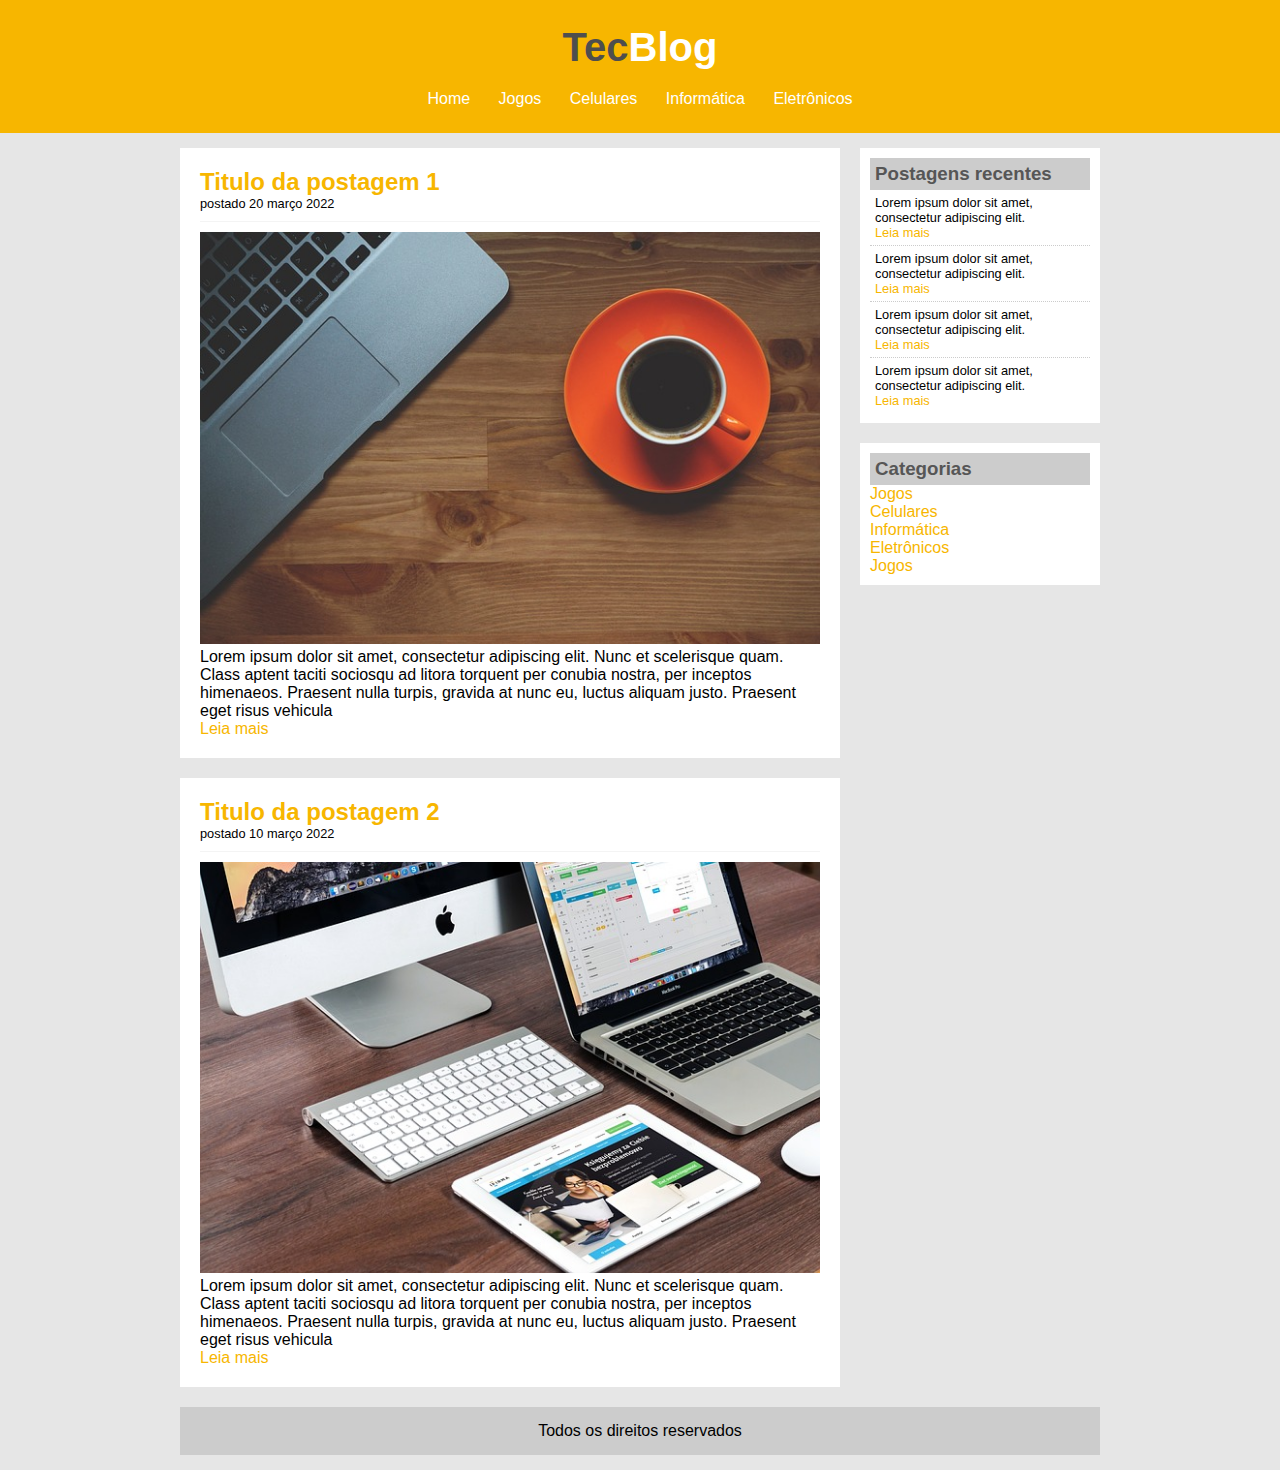
<file: index.html>
<!DOCTYPE html>
<html>
<head>
	<title>TecBlog - O seu Blog de tecnologia</title>
	<meta charset="utf-8">
	<link rel="stylesheet" type="text/css" href="css/estilo.css">
</head>
<body>

	<div id="area-cabecalho">
		
		<div id="area-logo">
			<h1>Tec<span class="branco">Blog</span></h1>
		</div>
		<div id="area-menu">
			<a href="index.html">Home</a>
			<a href="jogos.html">Jogos</a>
			<a href="celulares.html">Celulares</a>
			<a href="informatica.html">Informática</a>
			<a href="eletronicos.html">Eletrônicos</a>
		</div>

	</div>

	<div id="area-principal">

		<div id="area-postagens">
			
			<!-- abertura postagem -->
			<div class="postagem">
				<h2>Titulo da postagem 1</h2>
				<span class="data-postagem">postado 20 março 2022</span>
				<img width="620px" src="imagens/imagem1.jpg">
				<p>
					Lorem ipsum dolor sit amet, consectetur adipiscing elit. Nunc et scelerisque quam. Class aptent taciti sociosqu ad litora torquent per conubia nostra, per inceptos himenaeos. Praesent nulla turpis, gravida at nunc eu, luctus aliquam justo. Praesent eget risus vehicula
				</p>
				<a href="">Leia mais</a>
			</div><!--// fechamento postagem -->

			<!-- abertura postagem -->
			<div class="postagem">
				<h2>Titulo da postagem 2</h2>
				<span class="data-postagem">postado 10 março 2022</span>
				<img width="620px" src="imagens/imagem2.jpg">
				<p>
					Lorem ipsum dolor sit amet, consectetur adipiscing elit. Nunc et scelerisque quam. Class aptent taciti sociosqu ad litora torquent per conubia nostra, per inceptos himenaeos. Praesent nulla turpis, gravida at nunc eu, luctus aliquam justo. Praesent eget risus vehicula
				</p>
				<a href="">Leia mais</a>
			</div><!--// fechamento postagem -->

		</div>
		<div id="area-lateral">
			

			<div class="conteudo-lateral">
				<h3>Postagens recentes</h3>
				
				<div class="postagem-lateral">
					<p>Lorem ipsum dolor sit amet, consectetur adipiscing elit.</p>
					<a href="">Leia mais</a>
				</div>

				<div class="postagem-lateral">
					<p>Lorem ipsum dolor sit amet, consectetur adipiscing elit.</p>
					<a href="">Leia mais</a>
				</div>

				<div class="postagem-lateral">
					<p>Lorem ipsum dolor sit amet, consectetur adipiscing elit.</p>
					<a href="">Leia mais</a>
				</div>

				<div class="postagem-lateral" style="border-bottom: none;">
					<p>Lorem ipsum dolor sit amet, consectetur adipiscing elit.</p>
					<a href="">Leia mais</a>
				</div>

			</div>

			<div class="conteudo-lateral">
				<h3>Categorias</h3>
				
				<a href="index.html">Jogos</a><br>
				<a href="index.html">Celulares</a><br>
				<a href="index.html">Informática</a><br>
				<a href="index.html">Eletrônicos</a><br>
				<a href="index.html">Jogos</a><br>

			</div>


		</div>

		<div id="rodape">
			Todos os direitos reservados
		</div>

	</div>

</body>
</html>
</file>
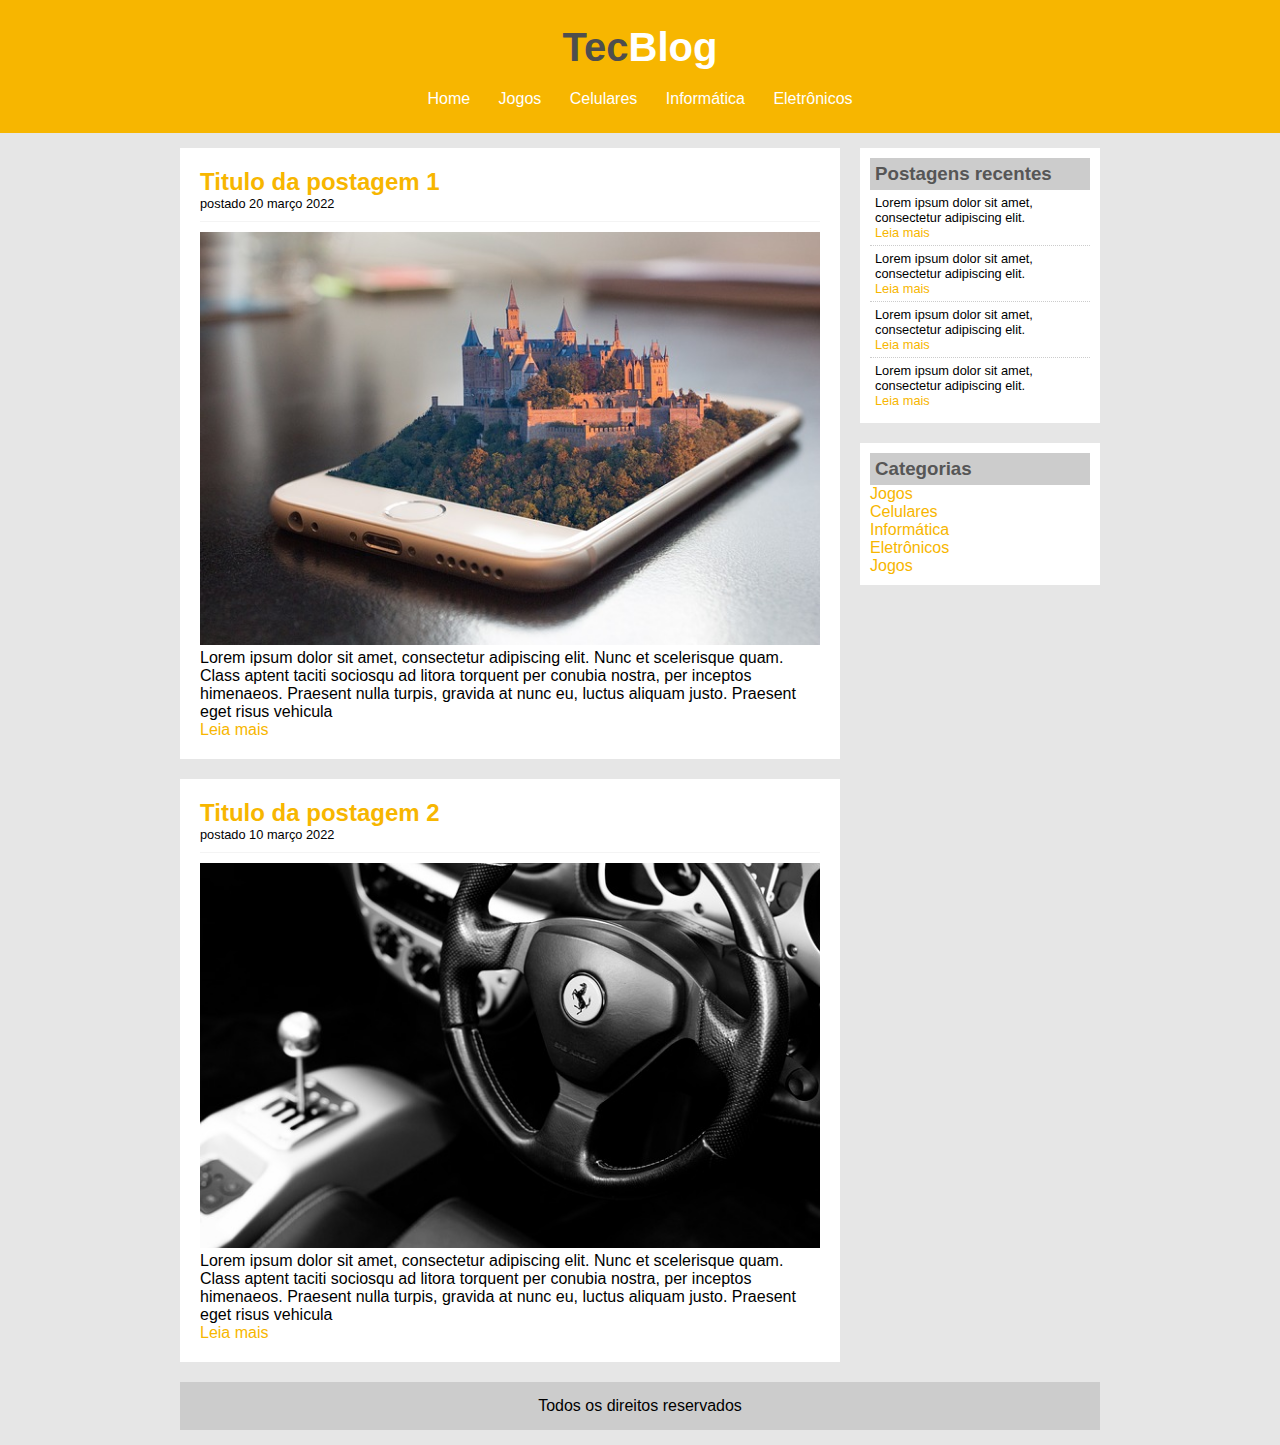
<file: celulares.html>
<!DOCTYPE html>
<html>
<head>
	<title>Celulres</title>
	<meta charset="utf-8">
	<link rel="stylesheet" type="text/css" href="css/estilo.css">
</head>
<body>

	<div id="area-cabecalho">
		
		<div id="area-logo">
			<h1>Tec<span class="branco">Blog</span></h1>
		</div>
		<div id="area-menu">
			<a href="index.html">Home</a>
			<a href="jogos.html">Jogos</a>
			<a href="celulares.html">Celulares</a>
			<a href="informatica.html">Informática</a>
			<a href="eletronicos.html">Eletrônicos</a>
		</div>

	</div>

	<div id="area-principal">

		<div id="area-postagens">
			
			<!-- abertura postagem -->
			<div class="postagem">
				<h2>Titulo da postagem 1</h2>
				<span class="data-postagem">postado 20 março 2022</span>
				<img width="620px" src="imagens/imagem3.jpg">
				<p>
					Lorem ipsum dolor sit amet, consectetur adipiscing elit. Nunc et scelerisque quam. Class aptent taciti sociosqu ad litora torquent per conubia nostra, per inceptos himenaeos. Praesent nulla turpis, gravida at nunc eu, luctus aliquam justo. Praesent eget risus vehicula
				</p>
				<a href="">Leia mais</a>
			</div><!--// fechamento postagem -->

			<!-- abertura postagem -->
			<div class="postagem">
				<h2>Titulo da postagem 2</h2>
				<span class="data-postagem">postado 10 março 2022</span>
				<img width="620px" src="imagens/imagem5.jpg">
				<p>
					Lorem ipsum dolor sit amet, consectetur adipiscing elit. Nunc et scelerisque quam. Class aptent taciti sociosqu ad litora torquent per conubia nostra, per inceptos himenaeos. Praesent nulla turpis, gravida at nunc eu, luctus aliquam justo. Praesent eget risus vehicula
				</p>
				<a href="">Leia mais</a>
			</div><!--// fechamento postagem -->

		</div>
		<div id="area-lateral">
			

			<div class="conteudo-lateral">
				<h3>Postagens recentes</h3>
				
				<div class="postagem-lateral">
					<p>Lorem ipsum dolor sit amet, consectetur adipiscing elit.</p>
					<a href="">Leia mais</a>
				</div>

				<div class="postagem-lateral">
					<p>Lorem ipsum dolor sit amet, consectetur adipiscing elit.</p>
					<a href="">Leia mais</a>
				</div>

				<div class="postagem-lateral">
					<p>Lorem ipsum dolor sit amet, consectetur adipiscing elit.</p>
					<a href="">Leia mais</a>
				</div>

				<div class="postagem-lateral" style="border-bottom: none;">
					<p>Lorem ipsum dolor sit amet, consectetur adipiscing elit.</p>
					<a href="">Leia mais</a>
				</div>

			</div>

			<div class="conteudo-lateral">
				<h3>Categorias</h3>
				
				<a href="index.html">Jogos</a><br>
				<a href="index.html">Celulares</a><br>
				<a href="index.html">Informática</a><br>
				<a href="index.html">Eletrônicos</a><br>
				<a href="index.html">Jogos</a><br>		

			</div>


		</div>

		<div id="rodape">
			Todos os direitos reservados
		</div>

	</div>

</body>
</html>
</file>
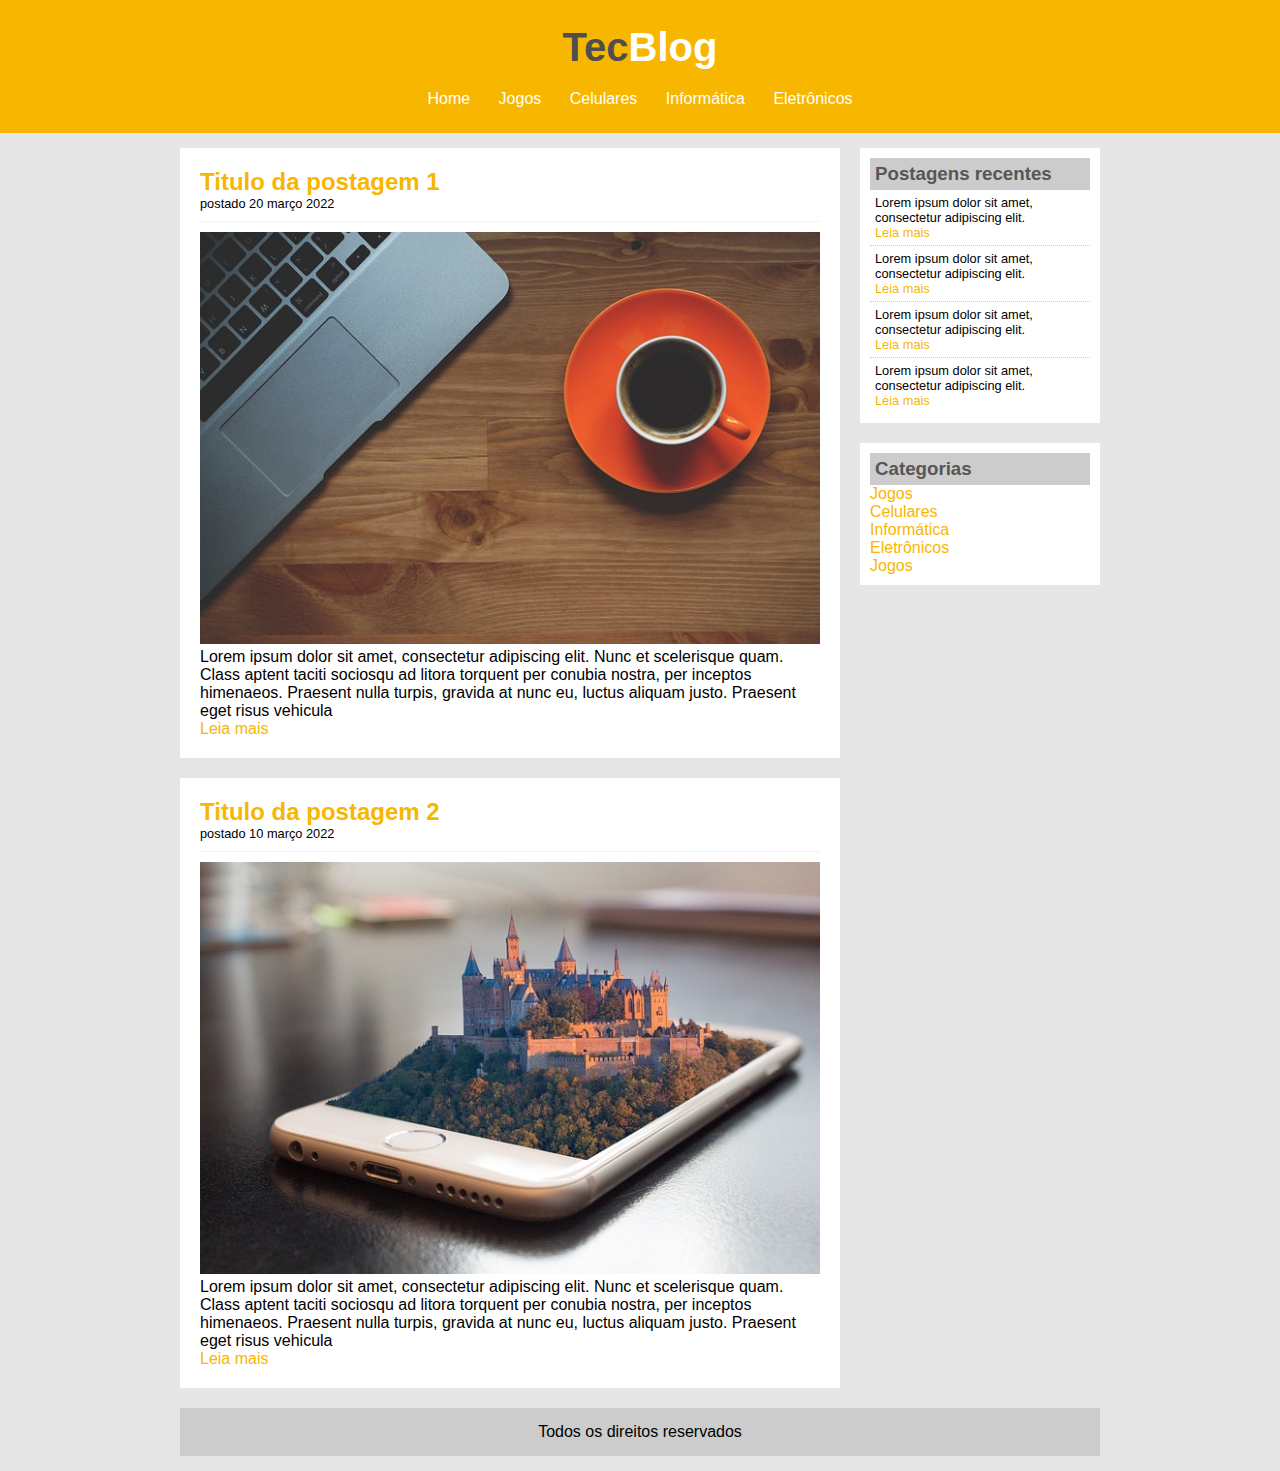
<file: eletronicos.html>
<!DOCTYPE html>
<html>
<head>
	<title>Eletronicos</title>
	<meta charset="utf-8">
	<link rel="stylesheet" type="text/css" href="css/estilo.css">
</head>
<body>

	<div id="area-cabecalho">
		
		<div id="area-logo">
			<h1>Tec<span class="branco">Blog</span></h1>
		</div>
		<div id="area-menu">
			<a href="index.html">Home</a>
			<a href="jogos.html">Jogos</a>
			<a href="celulares.html">Celulares</a>
			<a href="informatica.html">Informática</a>
			<a href="eletronicos.html">Eletrônicos</a>
		</div>

	</div>

	<div id="area-principal">

		<div id="area-postagens">
			
			<!-- abertura postagem -->
			<div class="postagem">
				<h2>Titulo da postagem 1</h2>
				<span class="data-postagem">postado 20 março 2022</span>
				<img width="620px" src="imagens/imagem1.jpg">
				<p>
					Lorem ipsum dolor sit amet, consectetur adipiscing elit. Nunc et scelerisque quam. Class aptent taciti sociosqu ad litora torquent per conubia nostra, per inceptos himenaeos. Praesent nulla turpis, gravida at nunc eu, luctus aliquam justo. Praesent eget risus vehicula
				</p>
				<a href="">Leia mais</a>
			</div><!--// fechamento postagem -->

			<!-- abertura postagem -->
			<div class="postagem">
				<h2>Titulo da postagem 2</h2>
				<span class="data-postagem">postado 10 março 2022</span>
				<img width="620px" src="imagens/imagem3.jpg">
				<p>
					Lorem ipsum dolor sit amet, consectetur adipiscing elit. Nunc et scelerisque quam. Class aptent taciti sociosqu ad litora torquent per conubia nostra, per inceptos himenaeos. Praesent nulla turpis, gravida at nunc eu, luctus aliquam justo. Praesent eget risus vehicula
				</p>
				<a href="">Leia mais</a>
			</div><!--// fechamento postagem -->

		</div>
		<div id="area-lateral">
			

			<div class="conteudo-lateral">
				<h3>Postagens recentes</h3>
				
				<div class="postagem-lateral">
					<p>Lorem ipsum dolor sit amet, consectetur adipiscing elit.</p>
					<a href="">Leia mais</a>
				</div>

				<div class="postagem-lateral">
					<p>Lorem ipsum dolor sit amet, consectetur adipiscing elit.</p>
					<a href="">Leia mais</a>
				</div>

				<div class="postagem-lateral">
					<p>Lorem ipsum dolor sit amet, consectetur adipiscing elit.</p>
					<a href="">Leia mais</a>
				</div>

				<div class="postagem-lateral" style="border-bottom: none;">
					<p>Lorem ipsum dolor sit amet, consectetur adipiscing elit.</p>
					<a href="">Leia mais</a>
				</div>

			</div>
			<div class="conteudo-lateral">
				<h3>Categorias</h3>
				
				<a href="index.html">Jogos</a><br>
				<a href="index.html">Celulares</a><br>
				<a href="index.html">Informática</a><br>
				<a href="index.html">Eletrônicos</a><br>
				<a href="index.html">Jogos</a><br>		

			</div>
			


		</div>

		<div id="rodape">
			Todos os direitos reservados
		</div>

	</div>

</body>
</html>
</file>
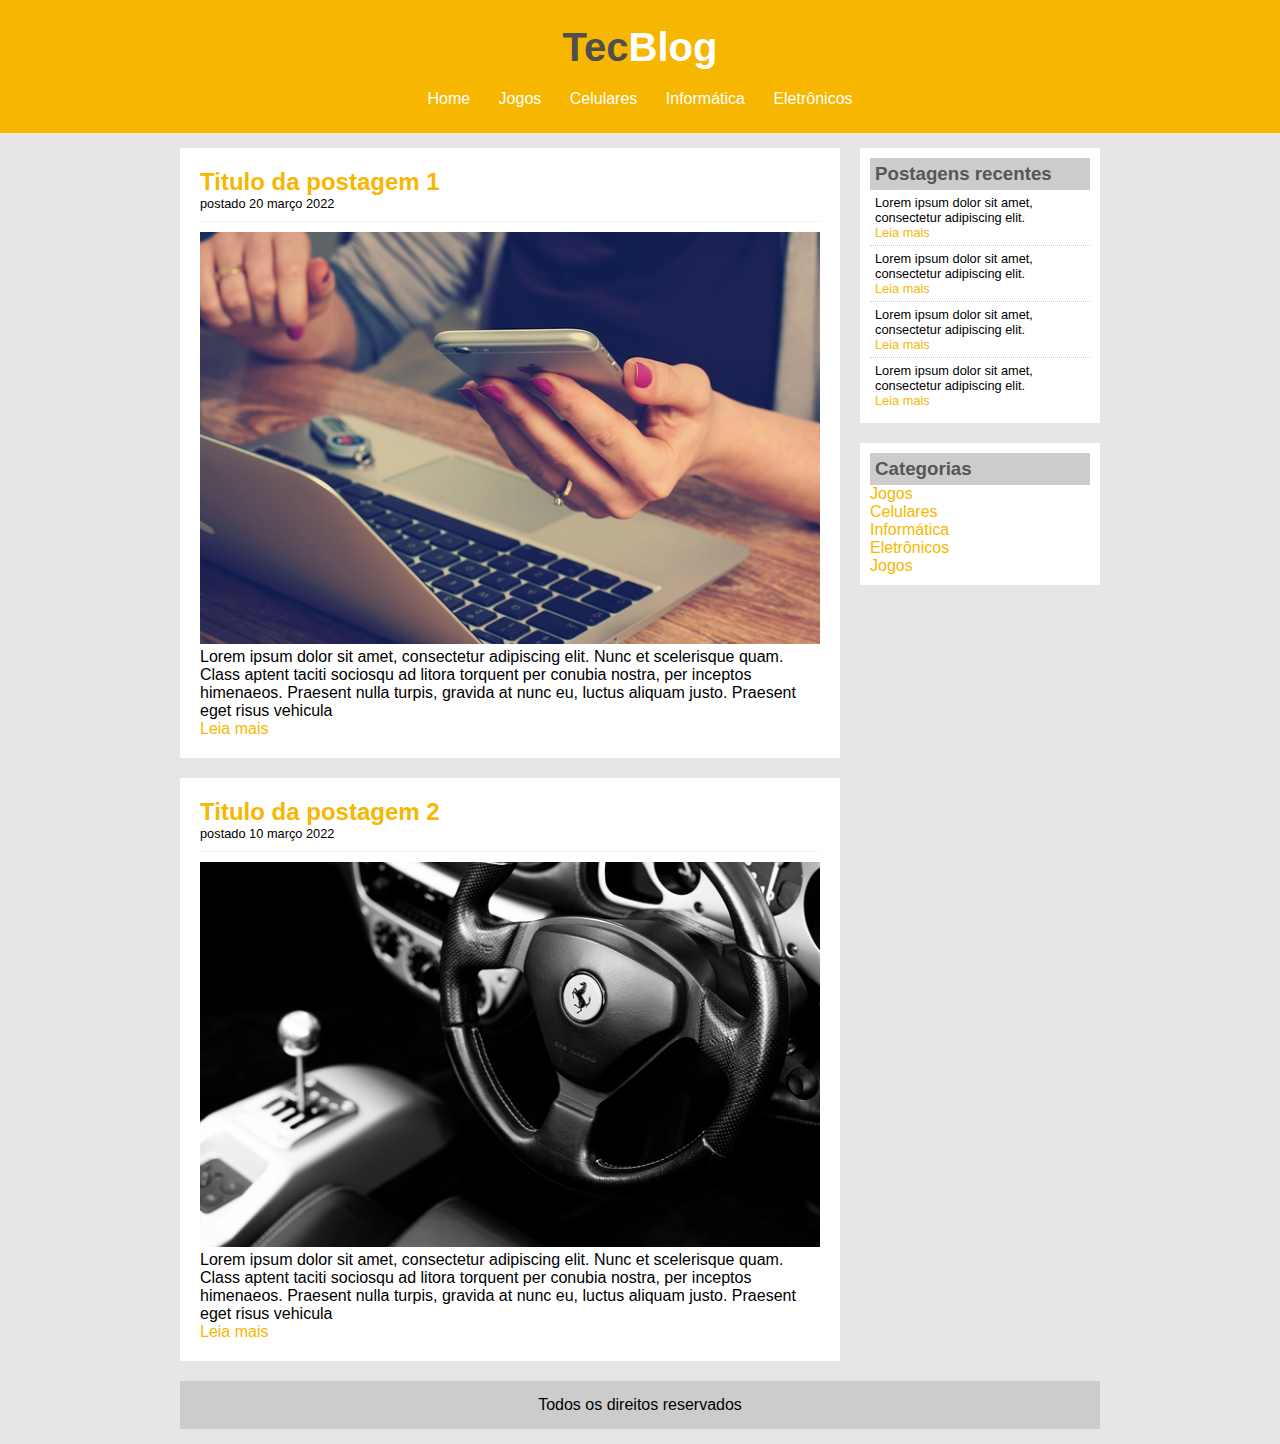
<file: informatica.html>
<!DOCTYPE html>
<html>
<head>
	<title>Informtic</title>
	<meta charset="utf-8">
	<link rel="stylesheet" type="text/css" href="css/estilo.css">
</head>
<body>

	<div id="area-cabecalho">
		
		<div id="area-logo">
			<h1>Tec<span class="branco">Blog</span></h1>
		</div>
		<div id="area-menu">
			<a href="index.html">Home</a>
			<a href="jogos.html">Jogos</a>
			<a href="celulares.html">Celulares</a>
			<a href="informatica.html">Informática</a>
			<a href="eletronicos.html">Eletrônicos</a>
		</div>

	</div>

	<div id="area-principal">

		<div id="area-postagens">
			
			<!-- abertura postagem -->
			<div class="postagem">
				<h2>Titulo da postagem 1</h2>
				<span class="data-postagem">postado 20 março 2022</span>
				<img width="620px" src="imagens/imagem4.jpg">
				<p>
					Lorem ipsum dolor sit amet, consectetur adipiscing elit. Nunc et scelerisque quam. Class aptent taciti sociosqu ad litora torquent per conubia nostra, per inceptos himenaeos. Praesent nulla turpis, gravida at nunc eu, luctus aliquam justo. Praesent eget risus vehicula
				</p>
				<a href="">Leia mais</a>
			</div><!--// fechamento postagem -->

			<!-- abertura postagem -->
			<div class="postagem">
				<h2>Titulo da postagem 2</h2>
				<span class="data-postagem">postado 10 março 2022</span>
				<img width="620px" src="imagens/imagem5.jpg">
				<p>
					Lorem ipsum dolor sit amet, consectetur adipiscing elit. Nunc et scelerisque quam. Class aptent taciti sociosqu ad litora torquent per conubia nostra, per inceptos himenaeos. Praesent nulla turpis, gravida at nunc eu, luctus aliquam justo. Praesent eget risus vehicula
				</p>
				<a href="">Leia mais</a>
			</div><!--// fechamento postagem -->

		</div>
		<div id="area-lateral">
			

			<div class="conteudo-lateral">
				<h3>Postagens recentes</h3>
				
				<div class="postagem-lateral">
					<p>Lorem ipsum dolor sit amet, consectetur adipiscing elit.</p>
					<a href="">Leia mais</a>
				</div>

				<div class="postagem-lateral">
					<p>Lorem ipsum dolor sit amet, consectetur adipiscing elit.</p>
					<a href="">Leia mais</a>
				</div>

				<div class="postagem-lateral">
					<p>Lorem ipsum dolor sit amet, consectetur adipiscing elit.</p>
					<a href="">Leia mais</a>
				</div>

				<div class="postagem-lateral" style="border-bottom: none;">
					<p>Lorem ipsum dolor sit amet, consectetur adipiscing elit.</p>
					<a href="">Leia mais</a>
				</div>

			</div>

			<div class="conteudo-lateral">
				<h3>Categorias</h3>
				
				<a href="index.html">Jogos</a><br>
				<a href="index.html">Celulares</a><br>
				<a href="index.html">Informática</a><br>
				<a href="index.html">Eletrônicos</a><br>
				<a href="index.html">Jogos</a><br>
			</div>


		</div>

		<div id="rodape">
			Todos os direitos reservados
		</div>

	</div>

</body>
</html>
</file>
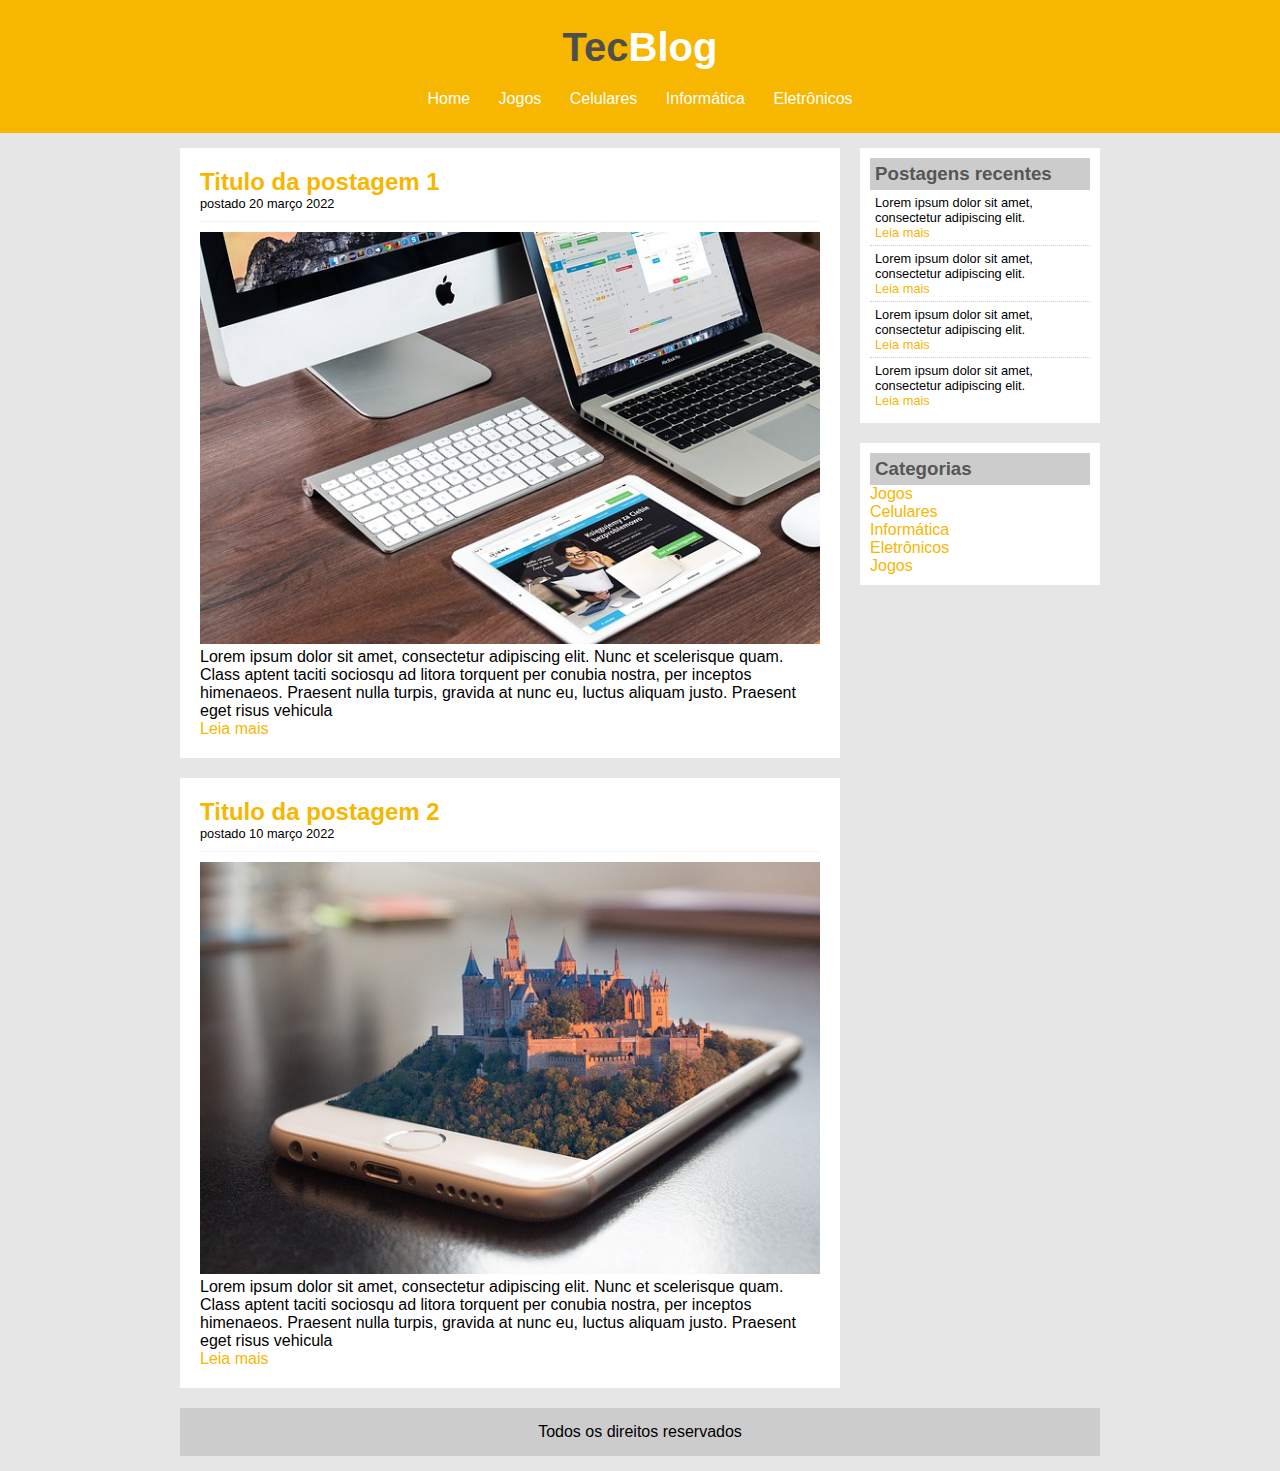
<file: jogos.html>
<!DOCTYPE html>
<html>
<head>
	<title>Jogos</title>
	<meta charset="utf-8">
	<link rel="stylesheet" type="text/css" href="css/estilo.css">
</head>
<body>

	<div id="area-cabecalho">
		
		<div id="area-logo">
			<h1>Tec<span class="branco">Blog</span></h1>
		</div>
		<div id="area-menu">
			<a href="index.html">Home</a>
			<a href="jogos.html">Jogos</a>
			<a href="celulares.html">Celulares</a>
			<a href="informatica.html">Informática</a>
			<a href="eletronicos.html">Eletrônicos</a>
		</div>

	</div>

	<div id="area-principal">

		<div id="area-postagens">
			
			<!-- abertura postagem -->
			<div class="postagem">
				<h2>Titulo da postagem 1</h2>
				<span class="data-postagem">postado 20 março 2022</span>
				<img width="620px" src="imagens/imagem2.jpg">
				<p>
					Lorem ipsum dolor sit amet, consectetur adipiscing elit. Nunc et scelerisque quam. Class aptent taciti sociosqu ad litora torquent per conubia nostra, per inceptos himenaeos. Praesent nulla turpis, gravida at nunc eu, luctus aliquam justo. Praesent eget risus vehicula
				</p>
				<a href="">Leia mais</a>
			</div><!--// fechamento postagem -->

			<!-- abertura postagem -->
			<div class="postagem">
				<h2>Titulo da postagem 2</h2>
				<span class="data-postagem">postado 10 março 2022</span>
				<img width="620px" src="imagens/imagem3.jpg">
				<p>
					Lorem ipsum dolor sit amet, consectetur adipiscing elit. Nunc et scelerisque quam. Class aptent taciti sociosqu ad litora torquent per conubia nostra, per inceptos himenaeos. Praesent nulla turpis, gravida at nunc eu, luctus aliquam justo. Praesent eget risus vehicula
				</p>
				<a href="">Leia mais</a>
			</div><!--// fechamento postagem -->

		</div>
		<div id="area-lateral">
			

			<div class="conteudo-lateral">
				<h3>Postagens recentes</h3>
				
				<div class="postagem-lateral">
					<p>Lorem ipsum dolor sit amet, consectetur adipiscing elit.</p>
					<a href="">Leia mais</a>
				</div>

				<div class="postagem-lateral">
					<p>Lorem ipsum dolor sit amet, consectetur adipiscing elit.</p>
					<a href="">Leia mais</a>
				</div>

				<div class="postagem-lateral">
					<p>Lorem ipsum dolor sit amet, consectetur adipiscing elit.</p>
					<a href="">Leia mais</a>
				</div>

				<div class="postagem-lateral" style="border-bottom: none;">
					<p>Lorem ipsum dolor sit amet, consectetur adipiscing elit.</p>
					<a href="">Leia mais</a>
				</div>

			</div>

			<div class="conteudo-lateral">
				<h3 >Categorias</h3>
				
				<a href="index.html">Jogos</a><br>
				<a href="index.html">Celulares</a><br>
				<a href="index.html">Informática</a><br>
				<a href="index.html">Eletrônicos</a><br>
				<a href="index.html">Jogos</a><br>

			</div>


		</div>

		<div id="rodape">
			Todos os direitos reservados
		</div>

	</div>

</body>
</html>
</file>
<file: css/estilo.css>
/*Limpar formatações padrão*/
* {
	margin: 0;
	padding: 0;
}

body {
	font-size: 1em;
	font-family: "Trebuchet MS", Helvetica, sans-serif;
	background: #e6e6e6;
}

/*
**** Layout ****
*/
#area-cabecalho {
	background-color: #f7b600;
	padding: 15px;
	text-align: center;
}

#area-logo, #area-menu {
	padding: 10px;
}

#area-principal {
	width: 920px;
	margin: 0 auto;
	padding: 15px;
}

#area-postagens {
	width: 660px;
	float: left;
}

#area-lateral {
	width: 240px;
	float: right;
}

.postagem{
	padding: 20px;
	margin-bottom: 20px;
	background: white;
}

.conteudo-lateral {
	background: white;
	padding: 10px;
	margin-bottom: 20px;
}

.postagem-lateral {
	font-size: 0.8em;
	padding: 5px;
	border-bottom: 1px dotted #CCC;
}

#rodape {
	clear: both;
	text-align: center;
	padding: 15px;
	background: #CCC;
}

/*
**** Formatação do menu ****
*/
a {
	text-decoration: none;	
}

a:link, a:visited {
	color: #f7b600;
}

a:hover {
	text-decoration: underline;
}

#area-cabecalho a:link, #area-cabecalho a:visited {
	color: #FFF;
	padding: 8px 12px;
}

#area-cabecalho a:hover {
	color: #f7b600;
	background: #FFF;
	text-decoration: none;
}

/*
**** Formatações em geral ****
*/
h1 {
	color: #4e4e4e;
	font-size: 2.5em;
}

h2 {
	color: #f7b600;
}

h3 {
	color: #565656;
	background: #CCC;
	padding: 5px;
}

.branco{
	color: white;
}

.data-postagem {
	font-size: 0.8em;
	border-bottom: 1px solid #f4f4f4;
	padding-bottom: 10px;
	margin-bottom: 10px;
	display: block;
}
</file>
